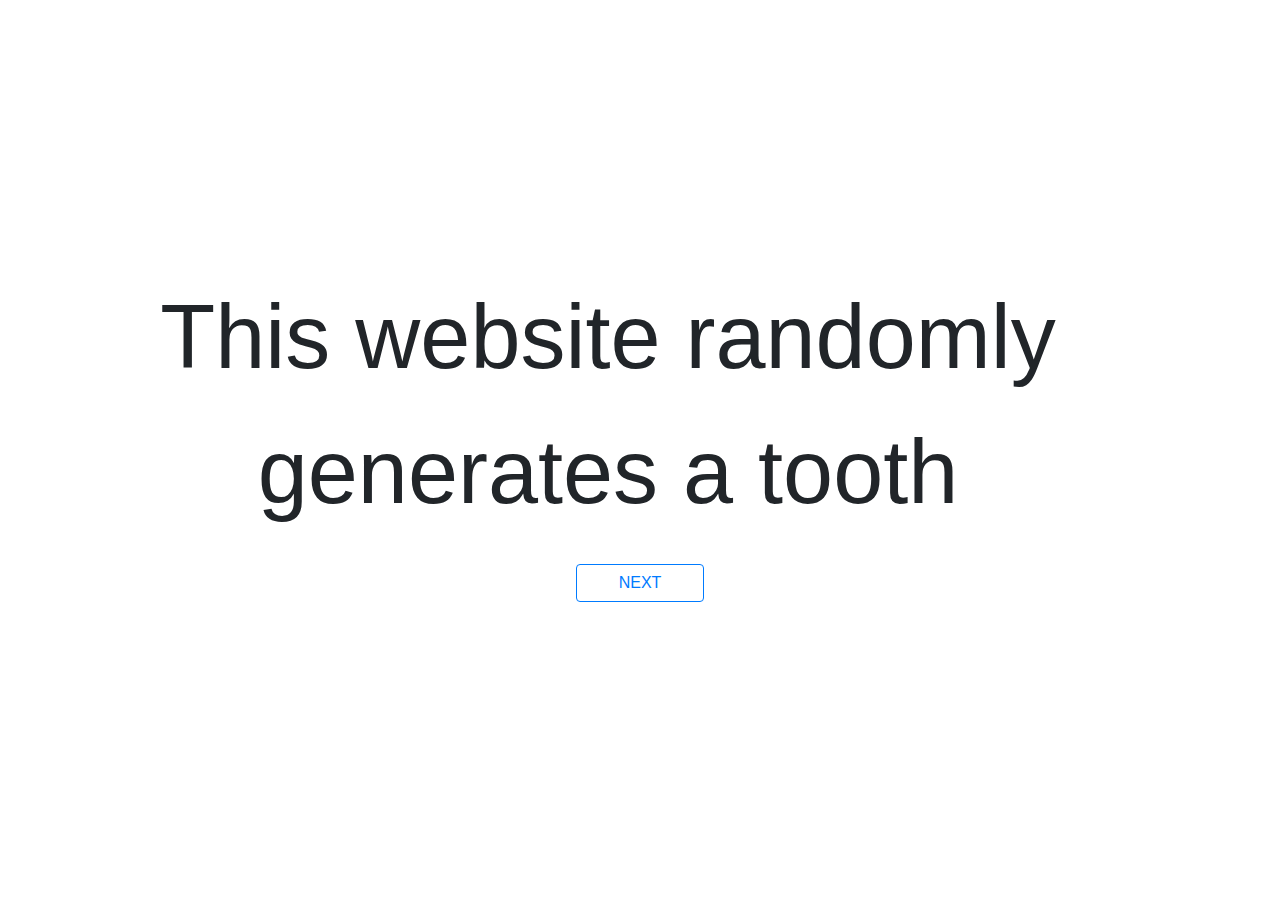
<file: index.html>
<!DOCTYPE html>
<html lang="en">
<head>
    <meta charset="UTF-8">
    <script src="teethtest.js"></script>
    <title>teeth test</title>
    <link rel='stylesheet' href="./teethtest.css">
    <link rel="stylesheet" href="https://maxcdn.bootstrapcdn.com/bootstrap/4.0.0/css/bootstrap.min.css" integrity="sha384-Gn5384xqQ1aoWXA+058RXPxPg6fy4IWvTNh0E263XmFcJlSAwiGgFAW/dAiS6JXm" crossorigin="anonymous">
</head>
<body>
    <div id="teethtest">This website randomly generates a tooth</div><br>
    <div id="button_div" class="d-flex">
        <button class="btn btn-outline-primary btn-block">NEXT</button>
    </div>
</body>
</html>
</file>
<file: teethtest.css>
body {
  width: 100vw; height: 100vh;
  margin: 0;
  padding: 0;
  overflow: hidden;
}

#teethtest {
  width: 95%; height: 30%;
  position: relative; top: 30%;
  overflow: hidden;

  font-size: 10vmin;
  font-family: Microsoft JhengHei, Arial, Helvetica, sans-serif;
  text-align: center;

  display: flex;
  justify-content: center; /* align horizontal */
  align-items: center; /* align vertical */
}

#button_div{
  display: flex;
  align-items: center; /* align vertical */
  justify-content: center; /* align horizontal */
  position: relative; top: 30%;
  width: 10%;
  margin: auto; /*align button center?*/
}

@media (max-width: 768px) {
  #button_div {
    height: 8%;
    width: 90%;
    top: 32%;
  }
  .btn-block {
    height: 100% !important;
  }
}
</file>
